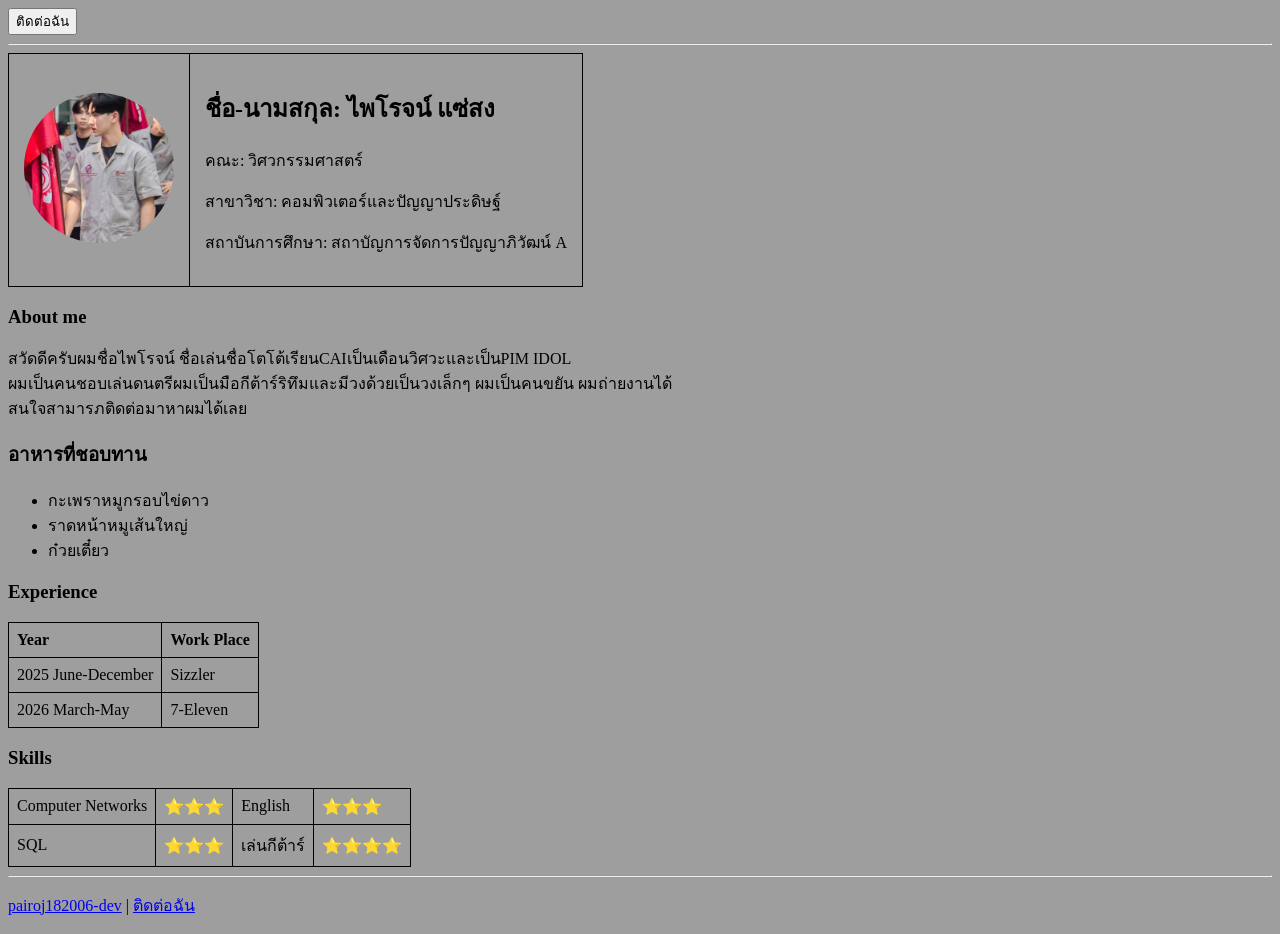
<file: index.html>
<!DOCTYPE html>
<html lang="th">
<head>
  <meta charset="UTF-8">
  <title>My Page v2</title>
  <link rel="stylesheet" href="styles.css">
</head>
<body>

  <!-- ปุ่มเข้าสู่หน้าการติดต่อ -->
  <a href="contact.html"><button>ติดต่อฉัน</button></a>
  <hr>

  <!-- ส่วนโปรไฟล์ จัด Layout ด้วย Table (มีรูปวงกลม + ข้อความห่างกันด้วย CSS padding) -->
  <table class="profile-table">
    <tr>
      <td>
        <img src="Me.png" alt="Profile" class="profile-img">
      </td>
      <td>
        <h2>ชื่อ-นามสกุล: ไพโรจน์ แซ่สง</h2>
          <p>คณะ: วิศวกรรมศาสตร์</p>
        <p>สาขาวิชา: คอมพิวเตอร์และปัญญาประดิษฐ์</p>
        <p>สถาบันการศึกษา: สถาบัญการจัดการปัญญาภิวัฒน์ A</p>
      </td>
    </tr>
  </table>

  <!-- About me -->
  <h3>About me</h3>
  <p>สวัดดีครับผมชื่อไพโรจน์ ชื่อเล่นชื่อโตโต้เรียนCAIเป็นเดือนวิศวะและเป็นPIM IDOL <Br>
     ผมเป็นคนชอบเล่นดนตรีผมเป็นมือกีต้าร์ริทึมและมีวงด้วยเป็นวงเล็กๆ  ผมเป็นคนขยัน ผมถ่ายงานได้ <Br>
       สนใจสามารภติดต่อมาหาผมได้เลย</p>

  <!-- ของที่ชอบทาน 3 อย่าง (ใช้ ul หรือ ol) -->
  <h3>อาหารที่ชอบทาน</h3>
  <ul>
    <li>กะเพราหมูกรอบไข่ดาว</li>
    <li>ราดหน้าหมูเส้นใหญ่</li>
    <li>ก๋วยเตี๋ยว</li>
  </ul>

  <!-- Experience - ประสบการณ์การทำงาน -->
  <h3>Experience</h3>
  <table>
    <tr>
      <th>Year</th>
      <th>Work Place</th>
    </tr>
    <tr>
      <td>2025 June-December</td>
      <td>Sizzler</td>
    </tr>
    <tr>
      <td>2026 March-May</td>
      <td>7-Eleven</td>
    </tr>
  </table>

  <!-- Skills (ใช้ table กำหนดให้มี 4 column) -->
  <h3>Skills</h3>
  <table>
    <tr>
      <td>Computer Networks</td>
      <td>⭐⭐⭐</td>
      <td>English</td>
      <td>⭐⭐⭐</td>
    </tr>
    <tr>
      <td>SQL</td>
      <td>⭐⭐⭐</td>
      <td>เล่นกีต้าร์</td>
      <td>⭐⭐⭐⭐</td>
    </tr>
  </table>

  <!-- Footer ใส่ link Github และ contact.html -->
  <hr>
  <footer>
    <p>
      <a href="https://github.com/">pairoj182006-dev</a> | 
      <a href="contact.html">ติดต่อฉัน</a>
    </p>
  </footer>

</body>
</html>
</file>
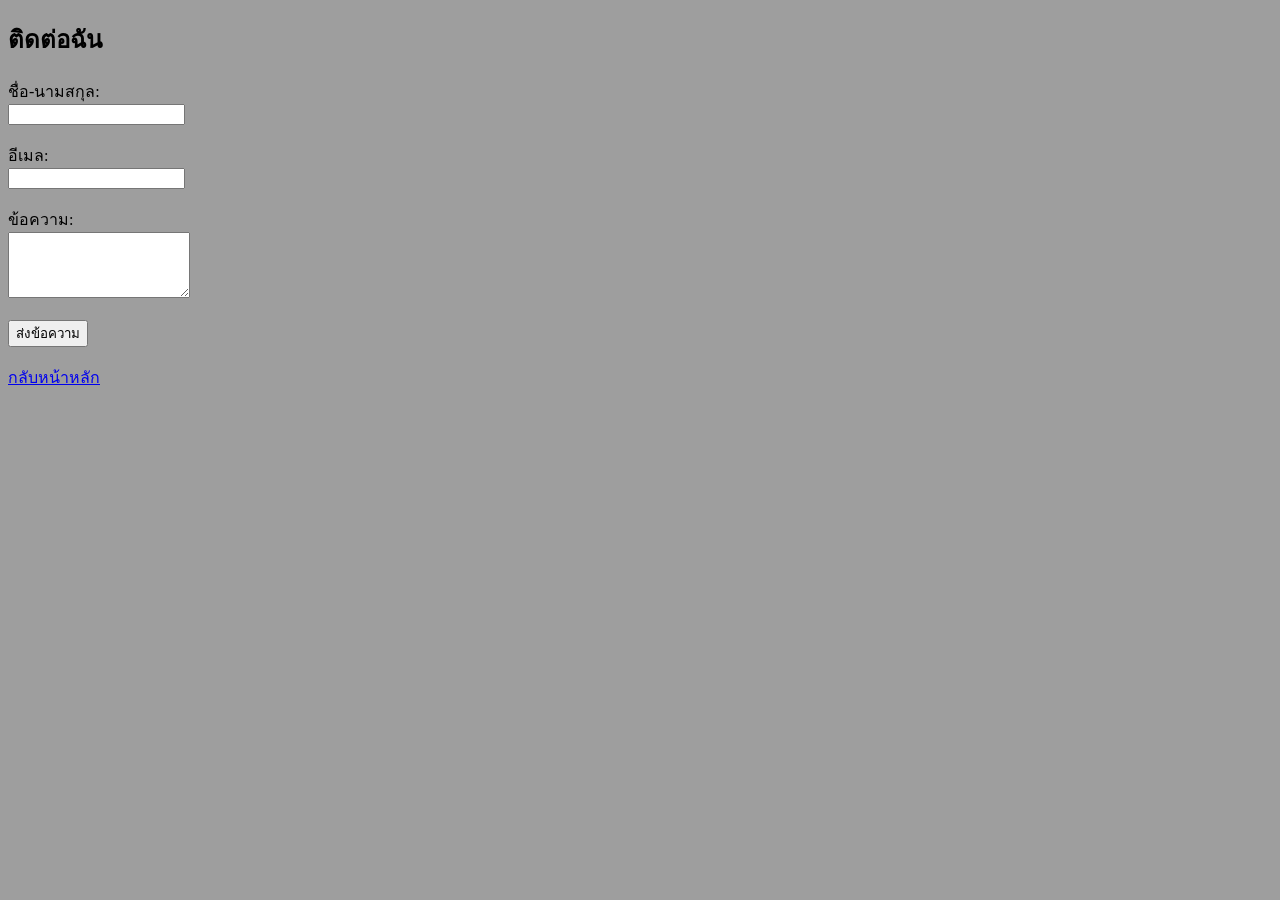
<file: contact.html>
<!DOCTYPE html>
<html lang="th">
<head>
  <meta charset="UTF-8">
  <title>Contact</title>
  <link rel="stylesheet" href="styles.css">
</head>
<body>

  <h2>ติดต่อฉัน</h2>

  <!-- ฟอร์มการติดต่อ -->
  <form>
    <label>ชื่อ-นามสกุล:</label><br>
    <input type="text" name="name" required><br><br>

    <label>อีเมล:</label><br>
    <input type="email" name="email" required><br><br>

    <label>ข้อความ:</label><br>
    <textarea name="message" rows="4" required></textarea><br><br>

    <button type="submit">ส่งข้อความ</button>
  </form>

  <br>
  <a href="index.html">กลับหน้าหลัก</a>

</body>
</html>
</file>
<file: styles.css>
body {
    background-color: #9e9e9e;
}

/* รูปโปรไฟล์เป็นวงกลม */
.profile-img {
  width: 150px;
  height: 150px;
  border-radius: 50%;
  object-fit: cover;
}

/* Challenge: เว้นระยะห่างระหว่างรูปกับข้อความ */
.profile-table td {
  padding: 15px;
}

/* ตาราง Skill และ ประสบการณ์ */
table, th, td {
  border: 1px solid black;
  border-collapse: collapse;
}

th, td {
  padding: 8px;
  text-align: left;
}
</file>
